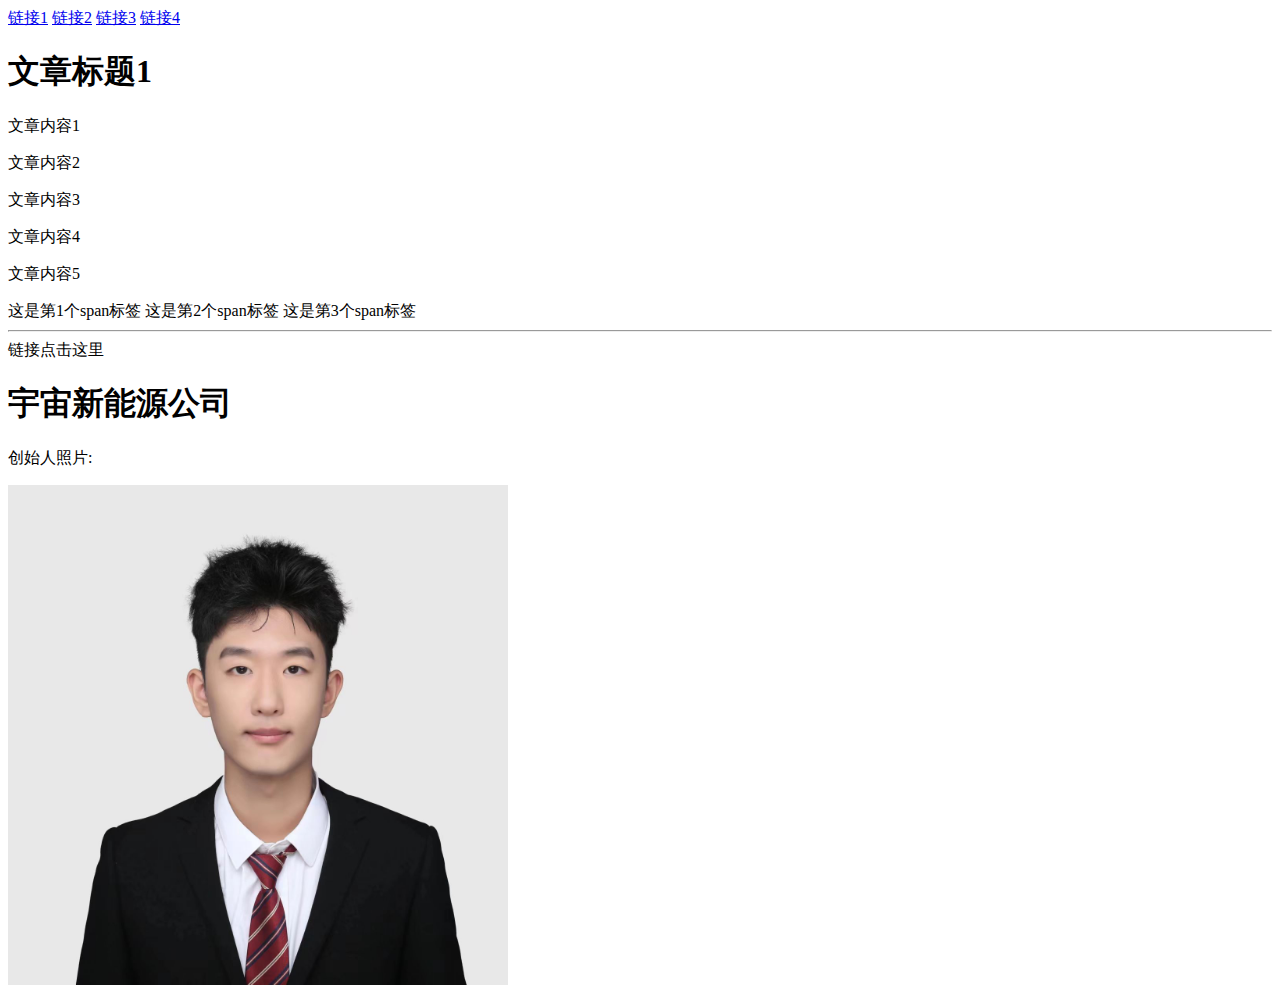
<file: demo.html>
<!DOCTYPE html>
<html lang="en">
<head>
    <meta charset="UTF-8">
    <meta name="viewport" content="width=device-width, initial-scale=1.0">
    <title>一个公司网站</title>
</head>
<body>
    <div class="nav">
        <a href="#">链接1</a>
        <a href="#">链接2</a>
        <a href="#">链接3</a>
        <a href="#">链接4</a>
    </div>

    <div class="content">
        <h1>文章标题1</h1>
        <p>文章内容1</p>
        <p>文章内容2</p>
        <p>文章内容3</p>
        <p>文章内容4</p>
        <p>文章内容5</p>

    </div>
    <span>这是第1个span标签</span>
    <span>这是第2个span标签</span>
    <span>这是第3个span标签</span>
    <hr>
    <span>链接点击这里<a href="https://www.bilibili.com"></a></span>


    <h1>宇宙新能源公司</h1>
    <p>创始人照片:</p>
<a href=""></a>
<img src="ydy.jpg" alt="此图片无法显示"width="500"height="500">

    
</body>
</html>
</file>
